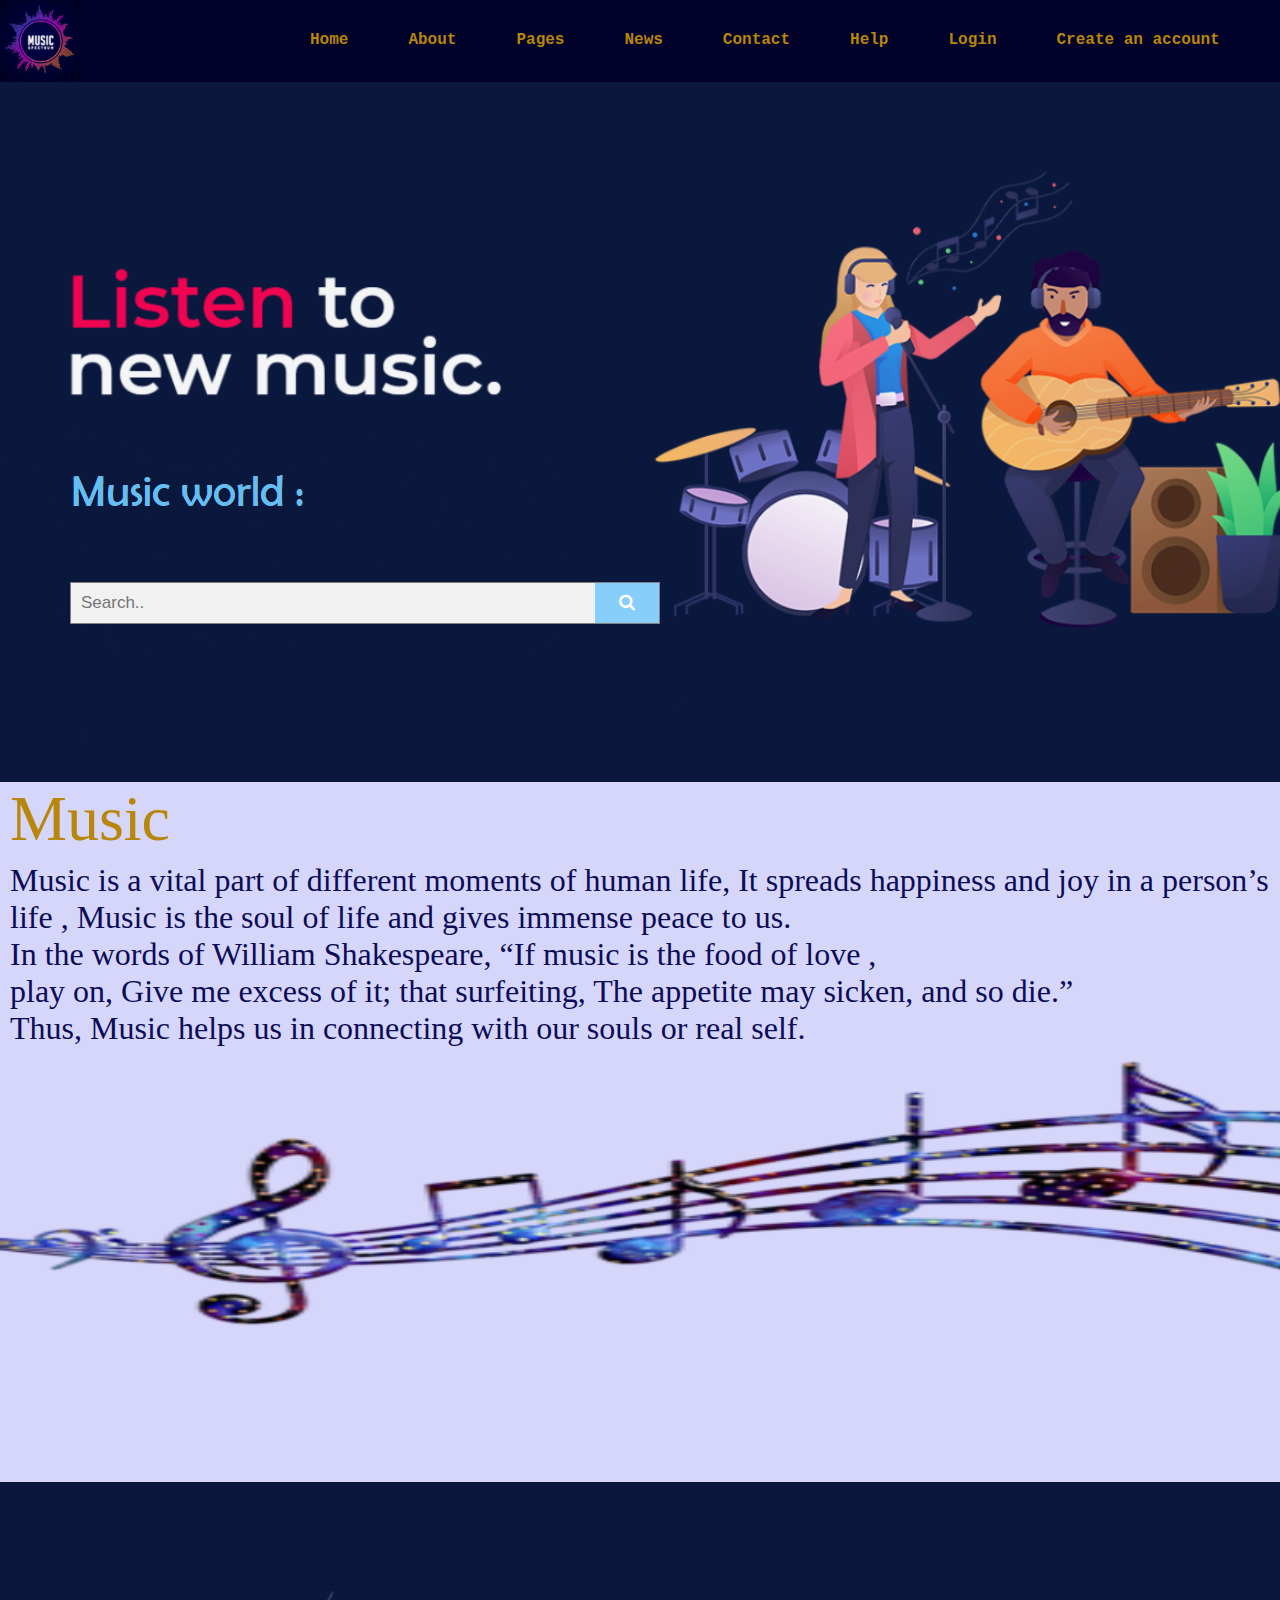
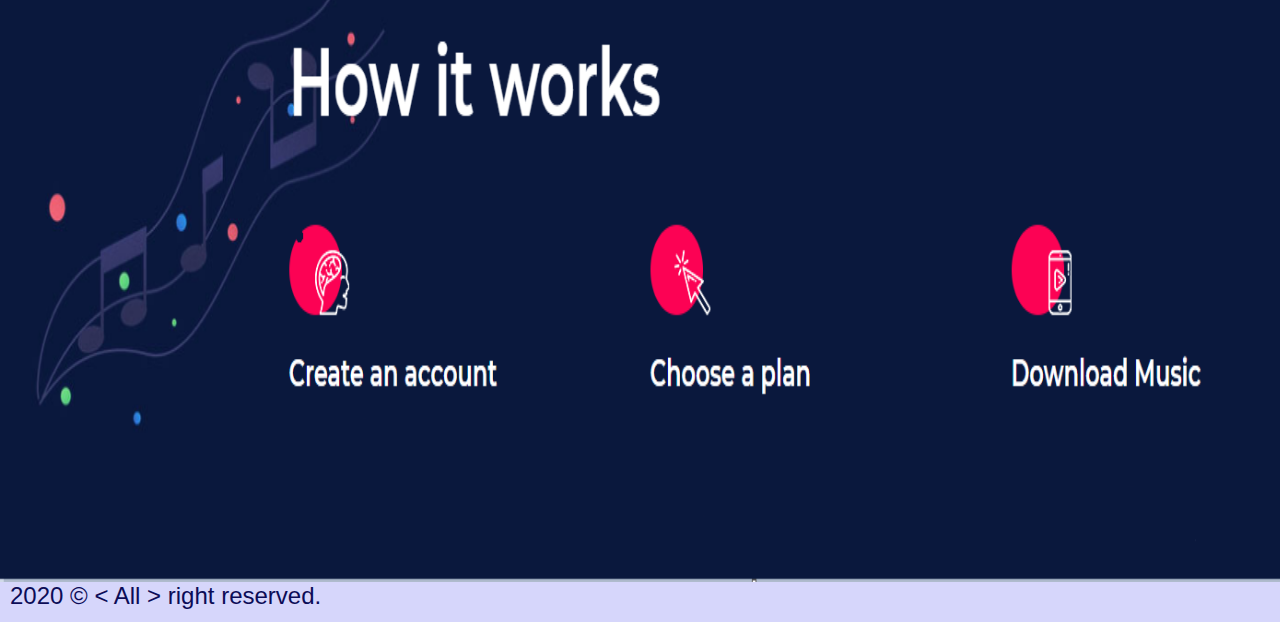
<file: index.html>
<!DOCTYPE html>
<html lang="en">
<head>
    <meta charset="UTF-8">
    <meta name="viewport" content="width=device-width, initial-scale=1.0">
    <title>Music </title>
    <link rel="stylesheet" href="style_Index.css"/>
    <!-- Load icon library -->
    <link rel="stylesheet" href="https://cdnjs.cloudflare.com/ajax/libs/font-awesome/4.7.0/css/font-awesome.min.css">
    
 
</head>
<body>
    <header >
        <nav class="navigation">

            <div id="logo">
                <img src="./images/logo.PNG" alt="logo" title="site logo"  width="80">
            </div>
            <ul>
                <li><a href=""> Home </a></li>
                <li><a href=""> About </a></li>
                <li><a href=""> Pages </a></li>
                <li><a href=""> News </a></li>
                <li><a href=""> Contact </a></li>
                <li><a href=""> Help </a></li>
                <li><a href=""> Login </a></li>
                <li><a href=""> Create an account </a></li>
            </ul>

        </nav>

    </header>
    
    
    
    <main> 
        <section>  

            <div id="mainSec">
               <!-- The form -->
                <form class="forSearch" action="results.html" method="POST">
                    <input type="search" placeholder="Search.." name="search">
                    <button type="submit"><i class="fa fa-search"></i></button>
                </form> 
            </div>

        </section>


        <section>
            <div id="mainSec1">
                <h1> Music </h1> <br> <br>
                <p id="p1"> Music is a vital part of different moments of human life, 
                    It spreads happiness and joy in a person’s life , 
                    Music is the soul of life and gives immense peace to us. <br>
                    In the words of William Shakespeare, “If music is the food of love , <br>
                    play on, Give me excess of it; that surfeiting, The appetite may sicken, and so die.” <br>
                    Thus, Music helps us in connecting with our souls or real self.
                </p>
                <img src="./images/forMainSec1.png" width="1300px" height="300px">
            </div>
         
              
           
        </section>


        <section>
            <div id="mainSec2">
            <img src="./images/forMainSec2.PNG" width="1300px" height="700px">
            </div>
        </section>
    </main>

    <footer>
        <p id="p2Footer">2020 &copy; &lt; All &gt; right reserved.</p>
    </footer>
</body>
</html>
</file>
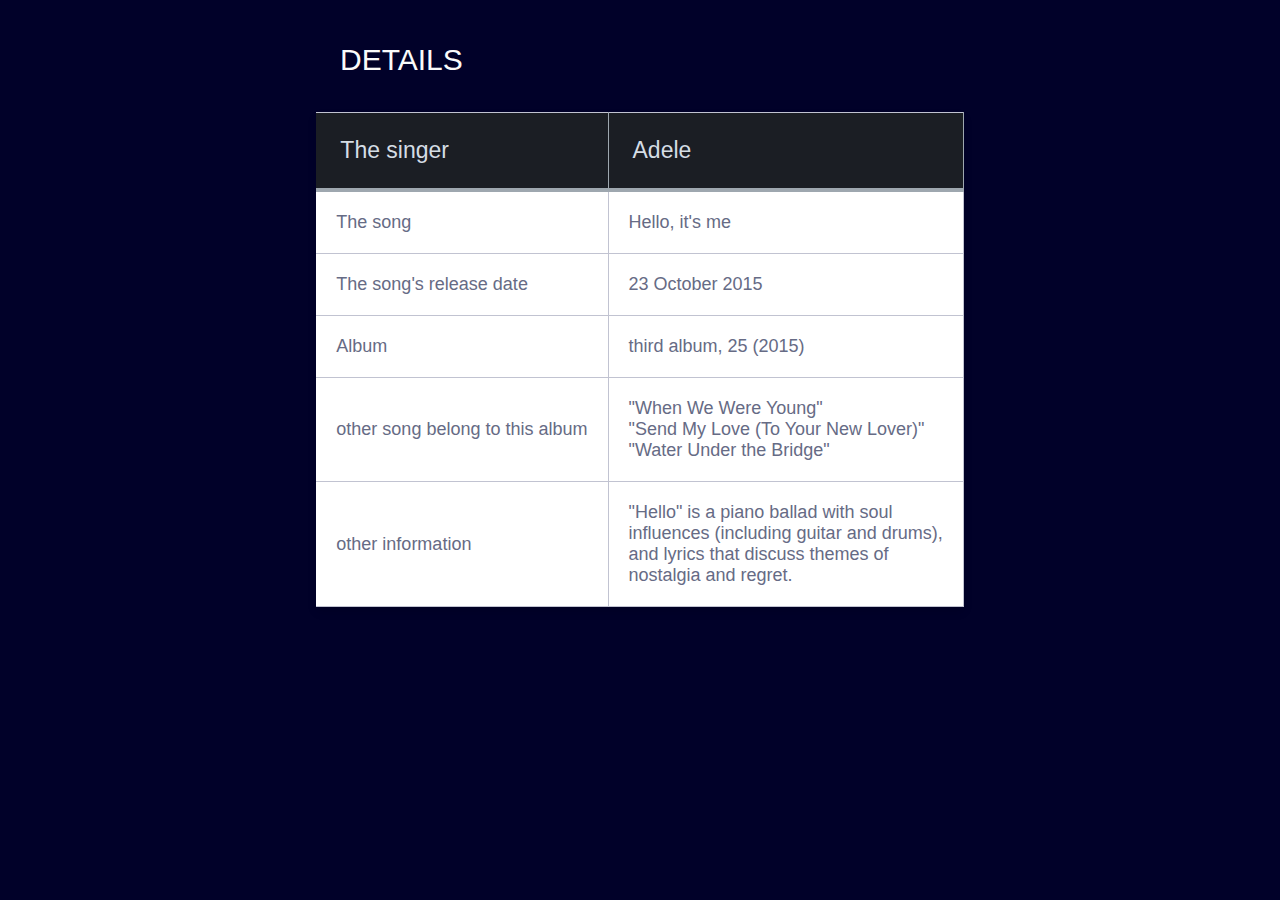
<file: details.html>
<!DOCTYPE html>
<html lang="en">
<head>
    <meta charset="UTF-8">
    <meta name="viewport" content="width=device-width, initial-scale=1.0">
    <title>Details</title>
    <link rel="stylesheet" href="style_details.css"/>

</head>
<body>

        <div class="title">
            <h3>Details</h3>
        </div>
            

        <table class="table-fill">
            <thead>
                <tr>
                    <th>The singer</th>
                    <th>Adele</th>
                </tr>
            </thead>

            
            <tbody>

                <tr>
                    <td >The song </td>
                    <td >Hello, it's me</td>
                </tr>

                <tr>
                    <td >The song's release date</td>
                    <td >23 October 2015</td>
                </tr>

                <tr>
                    <td >Album</td>
                    <td > third album, 25 (2015)</td>
                </tr>

                <tr>
                    <td >other song belong to this album</td>
                    <td > "When We Were Young"<br>
                                            "Send My Love (To Your New Lover)"<br>
                                            "Water Under the Bridge"<br>
                    </td>
                </tr>


                <tr>
                    <td >other information</td>
                    <td >"Hello" is a piano ballad with soul <br>
                                           influences (including guitar and drums),<br>
                                           and lyrics that discuss themes of <br>
                                           nostalgia and regret. </td>
                </tr>

    
                
            </tbody>
        </table>

        
</body>
</html>
</file>
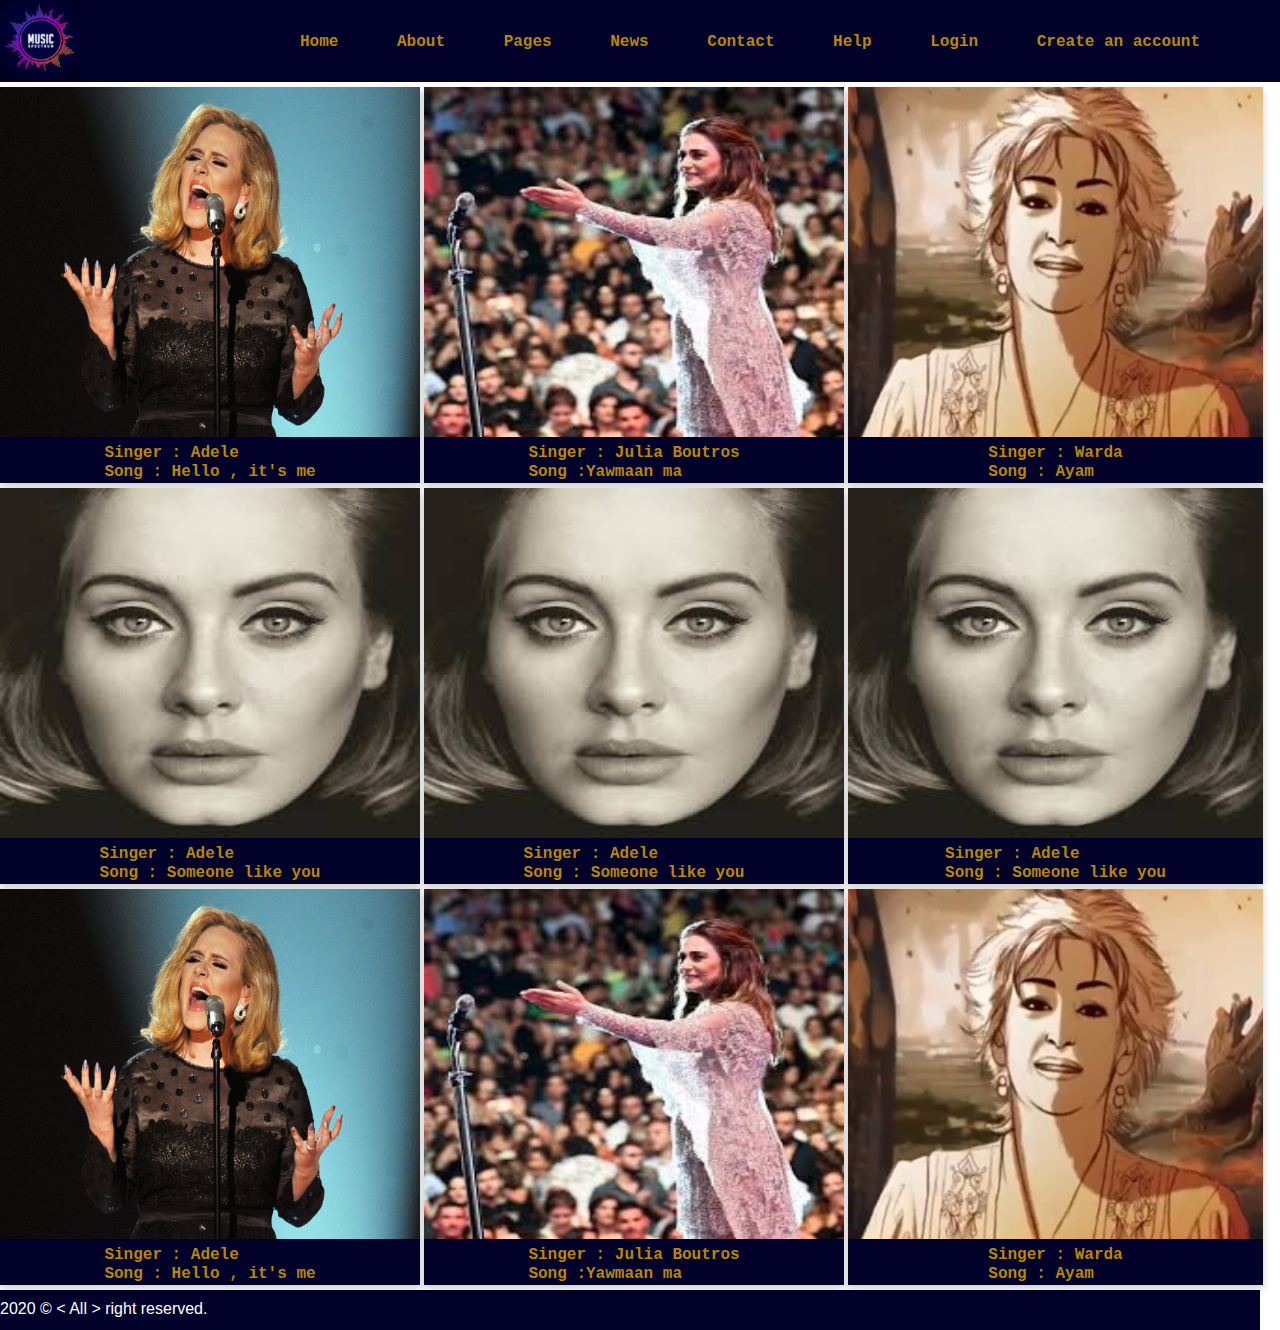
<file: results.html>
<!DOCTYPE html>
<html lang="en">
<head>
    <meta charset="UTF-8">
    <meta name="viewport" content="width=device-width, initial-scale=1.0">
    <title>Search Results </title>
    <link rel="stylesheet" href="style_result.css"/>
</head>
<body>
    <header>


        <div class="menu-container">
            <div class="menu">

                <div>
                    <img src="./images/logo.PNG" width="80" >  
                </div>
                
                <div class="link">
                    <div> <a href="index.html"> Home</a> </div>
                    <div> <a>About </a></div>
                    <div> <a>Pages </a></div>
                    <div> <a>News </a></div>
                    <div> <a>Contact </a></div>
                    <div> <a>Help</a> </div>
                    <div> <a>Login </a></div>
                    <div> <a>Create an account </a></div>
                    
                </div>
               
            
            </div>
        </div>

    </header>
    


    <main>
        <section>
            <div id="rowOfCard1">
                <div class="card">
                    <img src="./images/singer1.jpg" height="350px" width="420px">
                    <div class="text">
                        <h4><a href="details.html">Singer : Adele </a></h4>
                        <a href="details.html">Song : Hello , it's me </a>
                    </div>
                </div>

                <div class="card">
                    <img src="./images/singer2.jpg" height="350px" width="420px">
                    <div class="text">
                        <h4><a href="details.html">Singer : Julia Boutros </a></h4>
                        <a href="details.html">Song :Yawmaan ma </a>
                    </div>
                </div>

                <div class="card">
                    <img src="./images/singer3.jpg" height="350px" width="415px">
                    <div class="text">
                        <h4><a href="details.html" >Singer : Warda </a></h4>
                        <a href="details.html">Song : Ayam</a>
                    </div>
                </div>
            </div>
            
        </section>



        <section>
            <div id="rowOfCard2">

                <div class="card">
                    <img src="./images/singer4.jpg" height="350px" width="420px">
                    <div class="text">
                        <h4><a href="details.html" >Singer : Adele </a></h4>
                        <a href="details.html">Song : Someone like you</a>
                    </div>
                </div>

                <div class="card">
                    <img src="./images/singer4.jpg" height="350px" width="420px">
                    <div class="text">
                        <h4><a href="details.html" >Singer : Adele </a></h4>
                        <a href="details.html">Song : Someone like you</a>
                    </div>
                </div>

                <div class="card">
                    <img src="./images/singer4.jpg" height="350px" width="415px">
                    <div class="text">
                        <h4><a href="details.html" >Singer : Adele </a></h4>
                        <a href="details.html">Song : Someone like you</a>
                    </div>
                </div>
           </div>
        </section>


        <section>
            <div id="rowOfCard3">
                <div class="card">
                    <img src="./images/singer1.jpg" height="350px" width="420px">
                    <div class="text">
                        <h4><a href="details.html">Singer : Adele </a></h4>
                        <a href="details.html">Song : Hello , it's me </a>
                    </div>
                </div>

                <div class="card">
                    <img src="./images/singer2.jpg" height="350px" width="420px">
                    <div class="text">
                        <h4><a href="details.html">Singer : Julia Boutros </a></h4>
                        <a href="details.html">Song :Yawmaan ma </a>
                    </div>
                </div>

                <div class="card">
                    <img src="./images/singer3.jpg" height="350px" width="415px">
                    <div class="text">
                        <h4><a href="details.html" >Singer : Warda </a></h4>
                        <a href="details.html">Song : Ayam</a>
                    </div>
                </div>
            </div>
            
        </section>



    </main>






    <footer>
        <p id="Footer">2020 &copy; &lt; All &gt; right reserved.</p>
    </footer>
</body>
</html>
</file>
<file: style_Index.css>
*{
    margin: 0;
    padding: 0;
    box-sizing: border-box;
}

ul{
    list-style: none; 
}
li{
    float: left;
    margin: 30px ;
    color: darkgoldenrod;
     
}
a{
    text-decoration: none;
    font-family: 'Courier New', Courier, monospace;
    font-size: medium;
    font-weight: 700;
    color: darkgoldenrod;
    

}

#logo{
    float: left;
    margin-right: 200px;
}
.navigation{ 
    height: 82px;
    width: 1300px;
    background-color: rgb(1, 1, 41);

}

#mainSec{
    height: 700px;
    width: 1300px;
    background: url(./images/background.PNG);
    background-color: navy;
}

form.forSearch input[type=search] {
    padding: 10px;
    font-size: 17px;
    border: 1px solid grey;
    width: 45%;
    background: #f1f1f1;

    float: left;
    margin-top: 500px;
    margin-left: -210px;
}

form.forSearch button {
    width: 5%;
    padding: 10px;
    background: lightskyblue;
    color: white;
    font-size: 17px;
    border: 1px solid grey;
    border-left: none; /* Prevent double borders */
    cursor: pointer;

    float: left;
    margin-top: 500px;
    margin-left: -60px;
  }
 

#mainSec1{
    height: 700px;
    width: 1300px;
    background-color: rgba(209, 208, 250, 0.884);
}

h1{
    margin-top: 0px ;
    margin-bottom: -30px;
    padding-left: 10px;
    font: 4em Berlin Sans FB;
    color: darkgoldenrod ;

}

#p1{
    padding-left: 10px;
    font: 2em Verdana Pro Semibold;
    color:   rgb(12, 12, 87) ;
        
}

#mainSec2{
    height: 700px;
    width: 1300px;
    background-color: rgb(6, 6, 61) ;
}

#p2Footer{
    height: 40px;
    width: 1300px;
    background-color :  rgba(209, 208, 250, 0.884) ; 

    margin-top: 0px;
    padding-left: 10px;
    font: 1.5em  Arial ;
    color:   rgb(12, 12, 87) ;
}
</file>
<file: style_details.css>
body {
  background-color: rgb(1, 1, 41) ;
  font-family: arial, sans-serif;
  font-size: 16px;
  font-weight: 400;
}

.title {
  display: block;
  margin: auto;
  max-width: 600px;
  padding:5px;
  width: 100%;
}

h3 {
   color: #fafafa;
   font-size: 30px;
   font-weight: 400;
   font-style:normal;
   font-family:  arial, sans-serif;
   text-transform:uppercase;
}




.table-fill {
    background: white;
    border-radius:3px;
    border-collapse: collapse;
    
    margin: auto;
    padding:5px;
    box-shadow: 0 5px 10px rgba(0, 0, 0, 0.1);
}



th {
  color:#D5DDE5;;
  background:#1b1e24;
  border-bottom:4px solid #9ea7af;
  border-right: 1px solid #9ea7af;

  font-size:23px;
  font-weight: 100;
  padding:24px;
  text-align:left;
  vertical-align:middle;
}


tr {
  color:#666B85;
  border-top: 1px solid #C1C3D1;
  border-bottom: 1px solid #C1C3D1;
  

  font-size:16px;
  font-weight:normal;
}


td {
  background:#FFFFFF;
  padding:20px;
  border-right: 1px solid #C1C3D1;

  text-align:left;
  vertical-align:middle;
  font-weight:300;
  font-size:18px;
  
}


tr:hover td {
  background:darkgoldenrod;
  color:#FFFFFF;
  border-top: 1px solid #22262e;
}
</file>
<file: style_result.css>
*{
    margin: 0;
    padding: 0;
    box-sizing: border-box;
}

.menu-container{
    height: 82px;
    background-color:rgb(1, 1, 41);
    padding: 20px 0;
    
    display: flex;
    justify-content: start;
}

.menu{
    width: 1200px;
    display: flex ;
    justify-content: space-between;
    align-items: center;
 
}


.link{
    width: 900px;
    display: flex;
    justify-content: space-between;
   
   
}

a{
    text-decoration: none;
    font-family: 'Courier New', Courier, monospace;
    font-size: medium;
    font-weight: 700;
    color: darkgoldenrod;  

}





.card {
    /* Add shadows to create the "card" effect */
    box-shadow: 0 4px 8px 0 rgba(0,0,0,0.2);
    display: inline-block;
    justify-items: center;
    background-color:rgb(1, 1, 41) ;
    

  }

  
  /* Add some padding inside the card container */
  .text {
    padding: 2px 16px;
  }  

#rowOfCard1{
    margin-top: 5px;
    display: block;
    margin-bottom: 5px ;

}

#rowOfCard2{
    display: block;
    margin-bottom: 5px ;

}

#rowOfCard3{
    display: block;
    margin-bottom: 5px ;

}

#Footer{
    height: 40px;
    width: 1260px;
    background-color: rgb(1, 1, 41) ;
    padding-top: 10px;
    font: 1em  Arial ;
    color: #fff;
}
</file>
